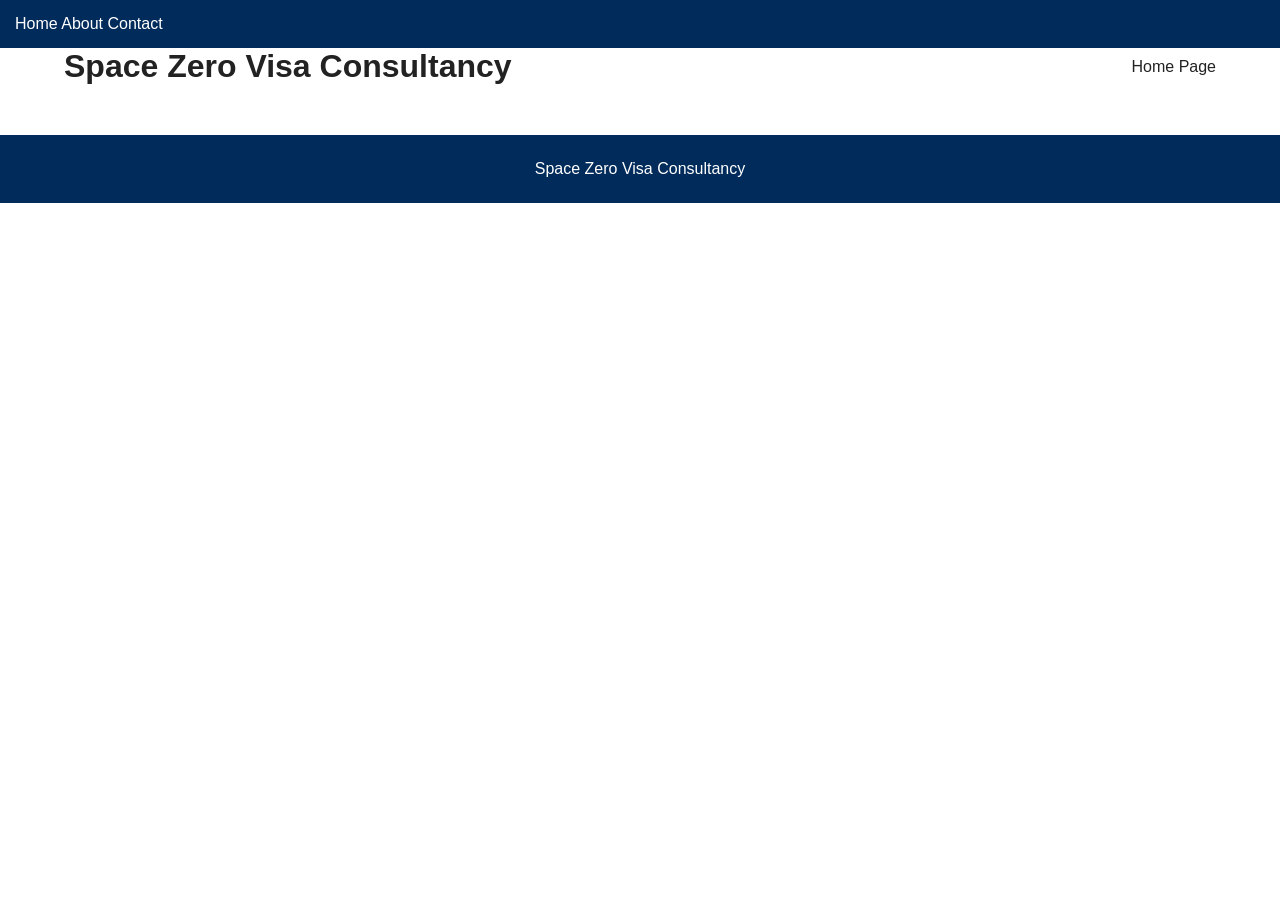
<file: index.html>
<!DOCTYPE html><html><head><meta charset='utf-8'>
<meta name='viewport' content='width=device-width,initial-scale=1'>
<link rel="stylesheet" href="style.css">
<body><header><nav>
<a href='index.html'>Home</a>
<a href='about.html'>About</a>
<a href='contact.html'>Contact</a>
</nav></header><div class='container'><h1>Space Zero Visa Consultancy</h1><p>Home Page</p></div>
<footer>Space Zero Visa Consultancy</footer></body></html>
</file>
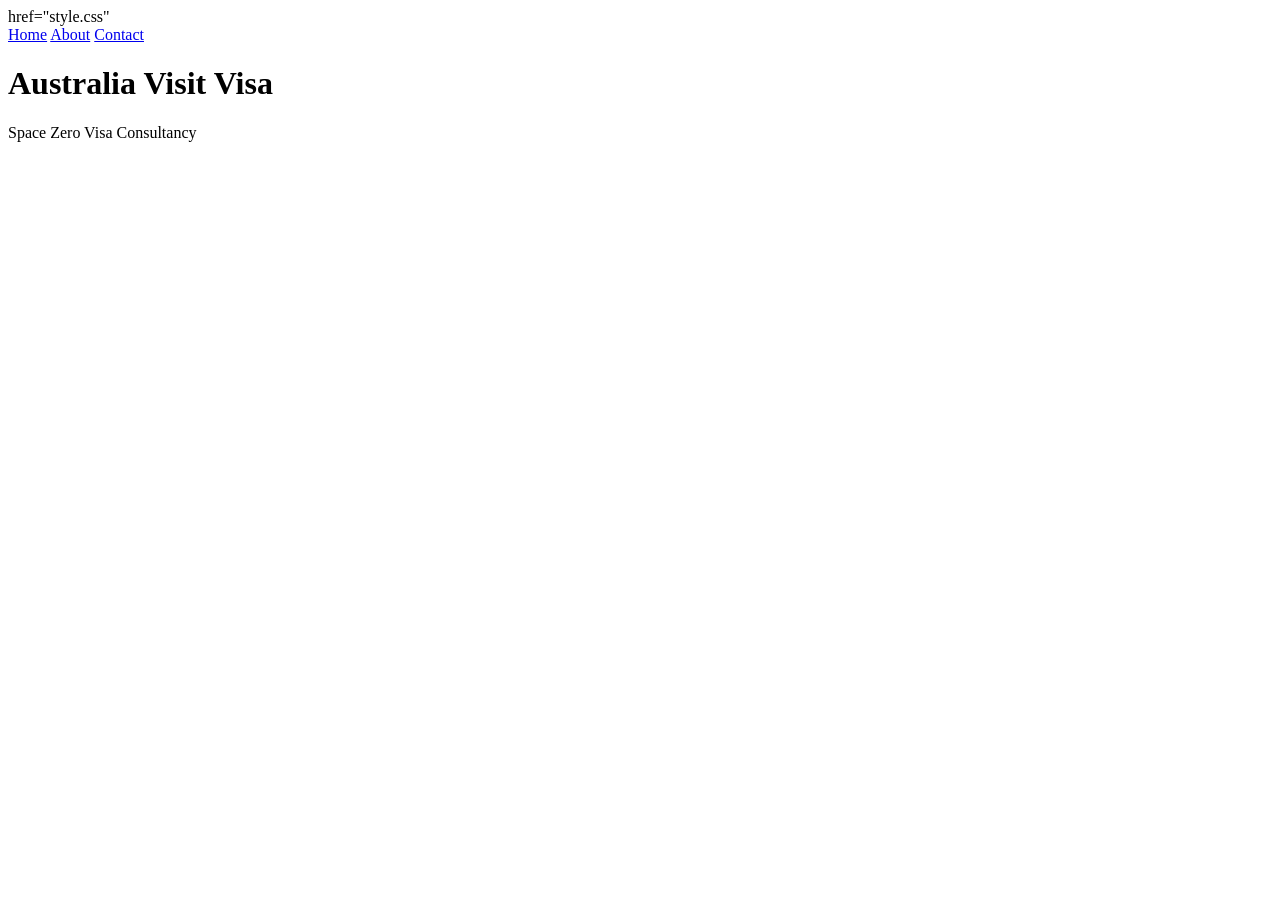
<file: australia.html>
<!DOCTYPE html><html><head><meta charset='utf-8'>
<meta name='viewport' content='width=device-width,initial-scale=1'>
href="style.css"
<body><header><nav>
<a href='index.html'>Home</a>
<a href='about.html'>About</a>
<a href='contact.html'>Contact</a>
</nav></header><div class='container'><h1>Australia Visit Visa</h1></div>
<footer>Space Zero Visa Consultancy</footer></body></html>
</file>
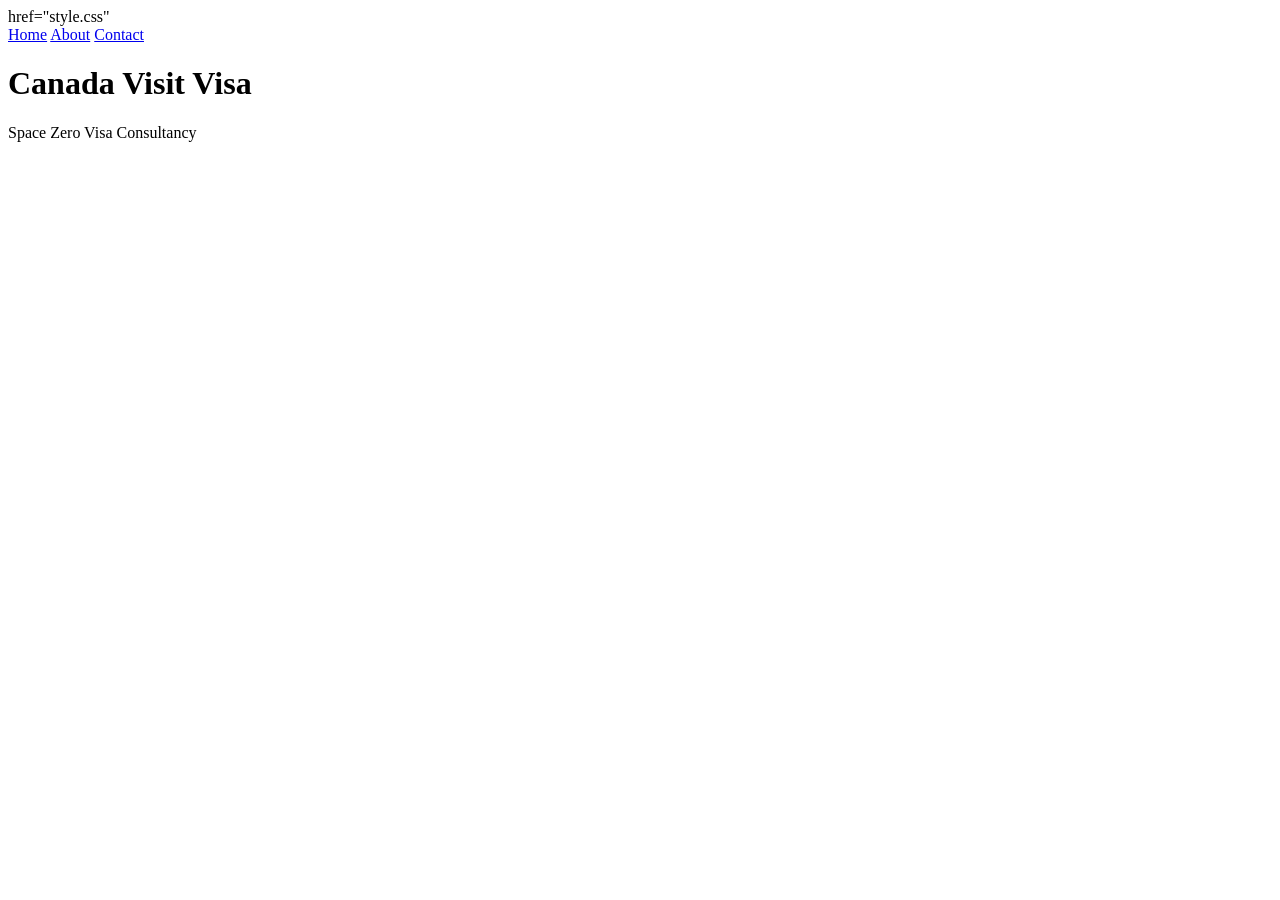
<file: canada.html>
<!DOCTYPE html><html><head><meta charset='utf-8'>
<meta name='viewport' content='width=device-width,initial-scale=1'>
href="style.css"
<body><header><nav>
<a href='index.html'>Home</a>
<a href='about.html'>About</a>
<a href='contact.html'>Contact</a>
</nav></header><div class='container'><h1>Canada Visit Visa</h1></div>
<footer>Space Zero Visa Consultancy</footer></body></html>
</file>
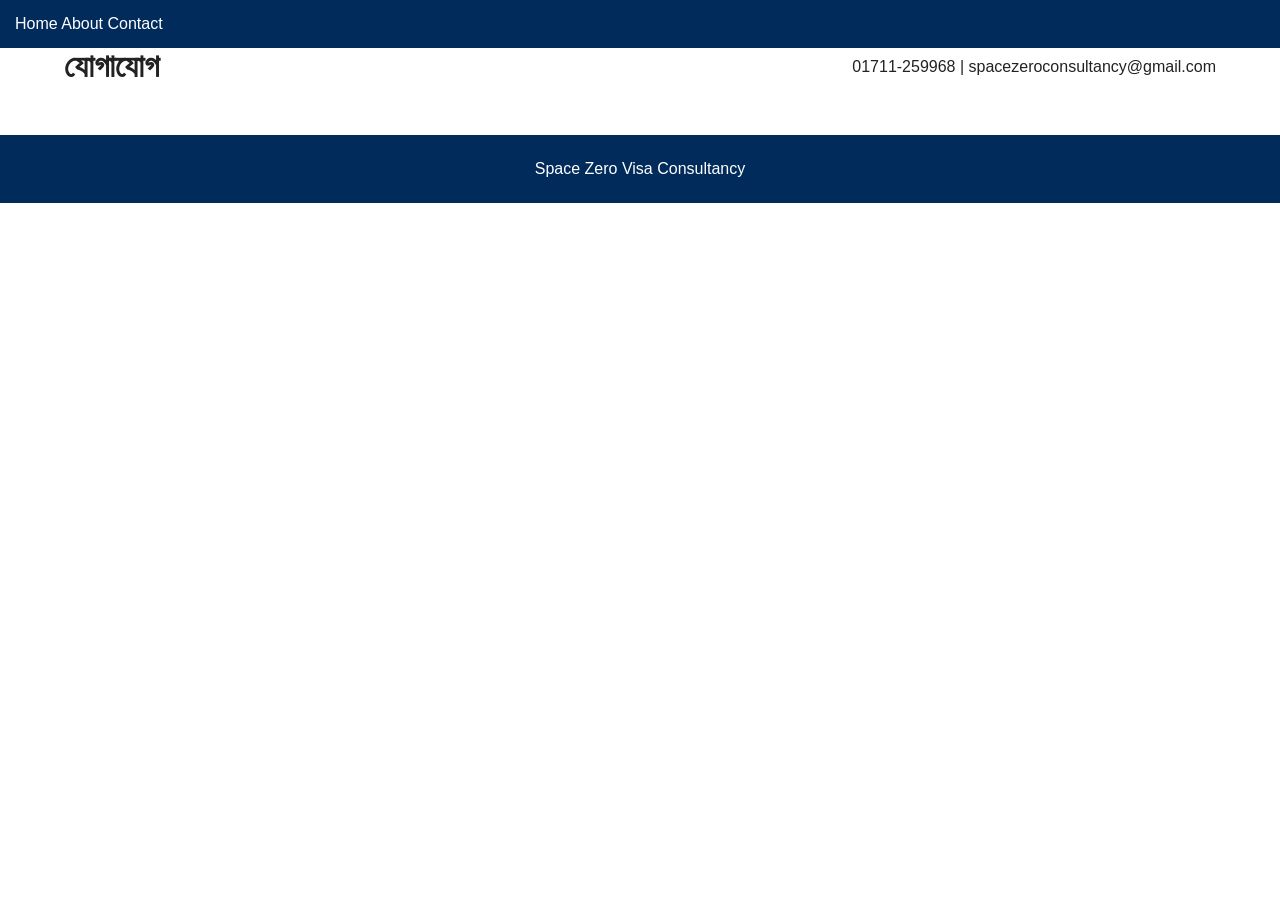
<file: contact.html>
<!DOCTYPE html><html><head><meta charset='utf-8'>
<meta name='viewport' content='width=device-width,initial-scale=1'>
<link rel="stylesheet" href="style.css">
<body><header><nav>
<a href='index.html'>Home</a>
<a href='about.html'>About</a>
<a href='contact.html'>Contact</a>
</nav></header><div class='container'><h1>যোগাযোগ</h1><p>01711-259968 | spacezeroconsultancy@gmail.com</p></div>
<footer>Space Zero Visa Consultancy</footer></body></html>
</file>
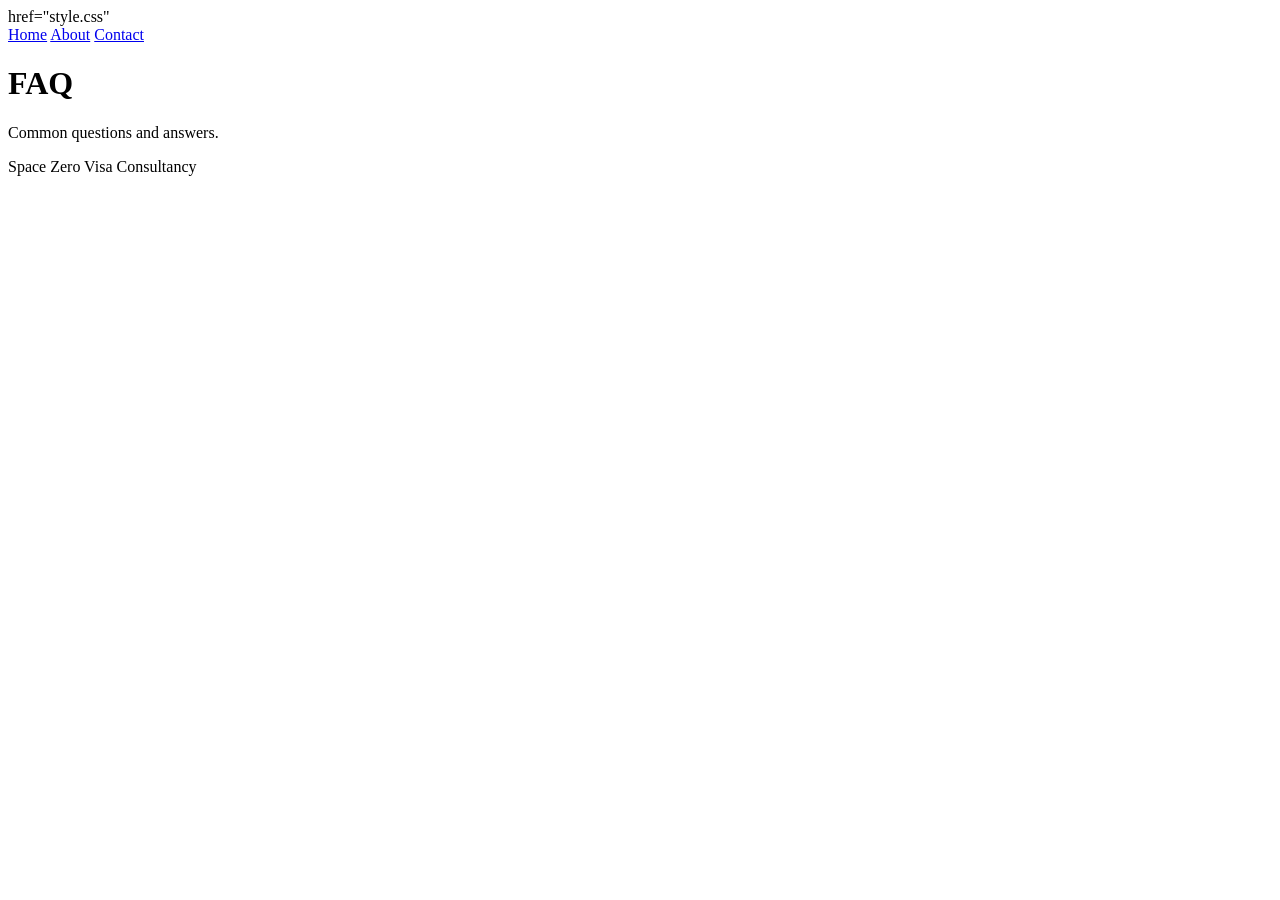
<file: faq.html>
<!DOCTYPE html><html><head><meta charset='utf-8'>
<meta name='viewport' content='width=device-width,initial-scale=1'>
href="style.css"
<body><header><nav>
<a href='index.html'>Home</a>
<a href='about.html'>About</a>
<a href='contact.html'>Contact</a>
</nav></header><div class='container'><h1>FAQ</h1><p>Common questions and answers.</p></div>
<footer>Space Zero Visa Consultancy</footer></body></html>
</file>
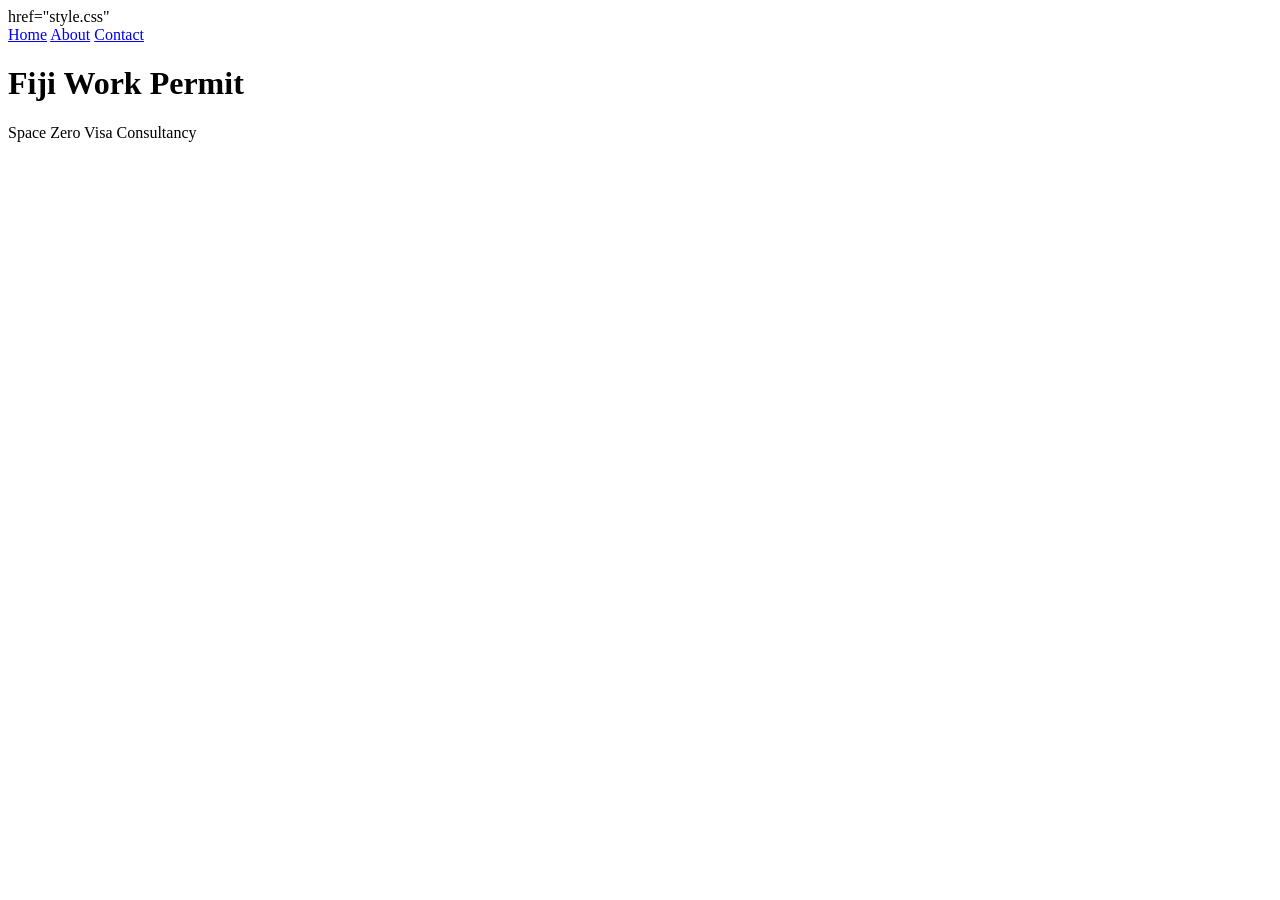
<file: fiji.html>
<!DOCTYPE html><html><head><meta charset='utf-8'>
<meta name='viewport' content='width=device-width,initial-scale=1'>
href="style.css"
<body><header><nav>
<a href='index.html'>Home</a>
<a href='about.html'>About</a>
<a href='contact.html'>Contact</a>
</nav></header><div class='container'><h1>Fiji Work Permit</h1></div>
<footer>Space Zero Visa Consultancy</footer></body></html>
</file>
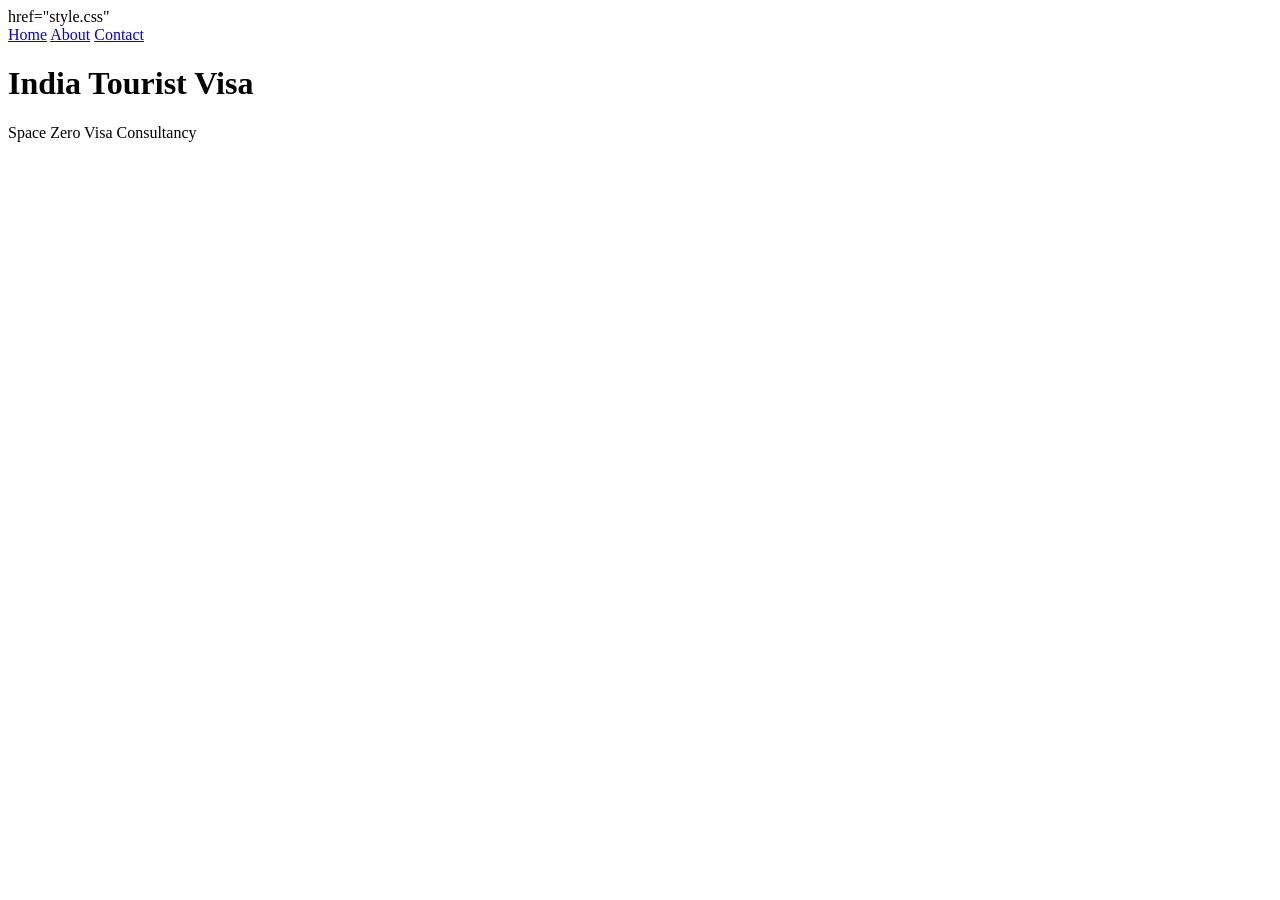
<file: india.html>
<!DOCTYPE html><html><head><meta charset='utf-8'>
<meta name='viewport' content='width=device-width,initial-scale=1'>
href="style.css"
<body><header><nav>
<a href='index.html'>Home</a>
<a href='about.html'>About</a>
<a href='contact.html'>Contact</a>
</nav></header><div class='container'><h1>India Tourist Visa</h1></div>
<footer>Space Zero Visa Consultancy</footer></body></html>
</file>
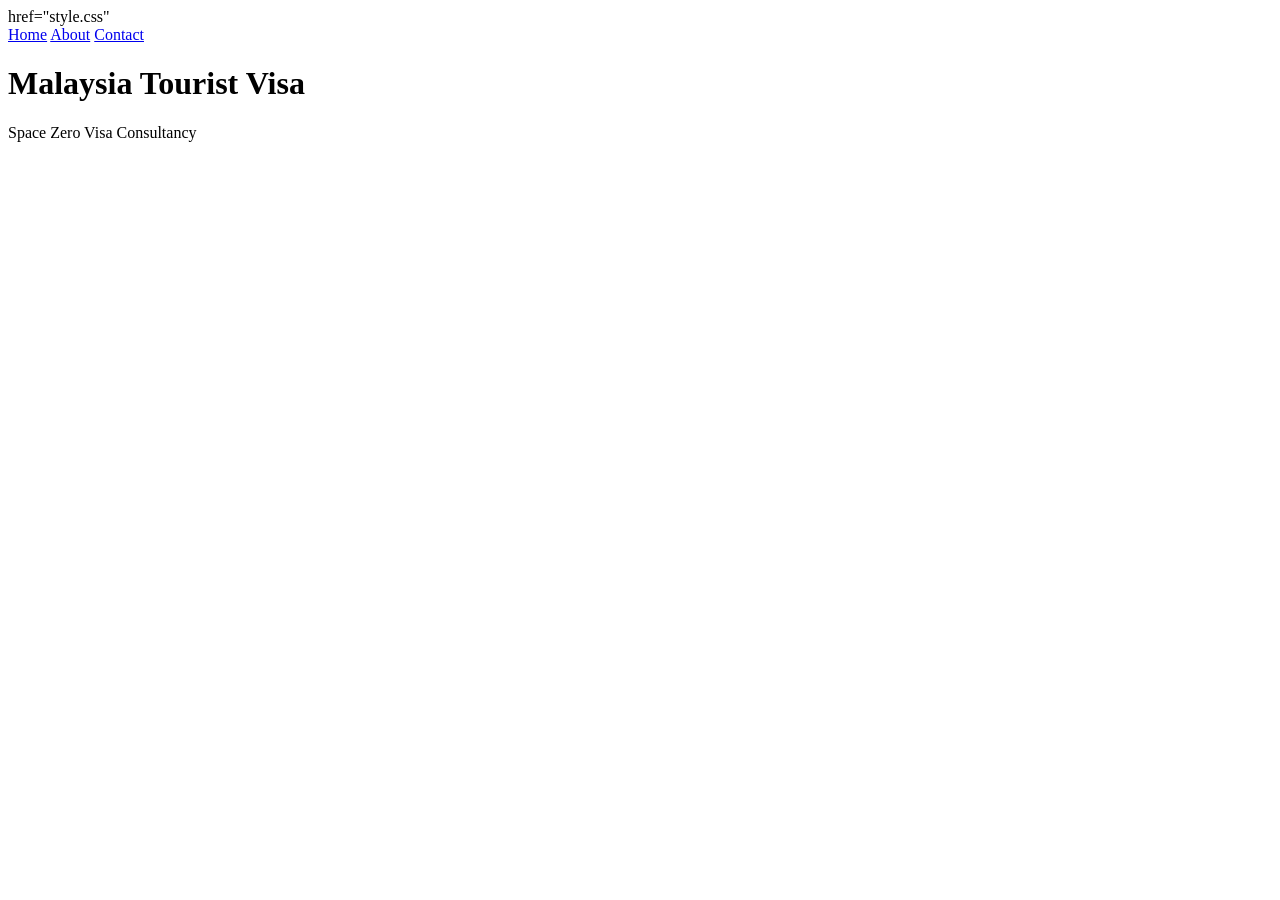
<file: malaysia.html>
<!DOCTYPE html><html><head><meta charset='utf-8'>
<meta name='viewport' content='width=device-width,initial-scale=1'>
href="style.css"
<body><header><nav>
<a href='index.html'>Home</a>
<a href='about.html'>About</a>
<a href='contact.html'>Contact</a>
</nav></header><div class='container'><h1>Malaysia Tourist Visa</h1></div>
<footer>Space Zero Visa Consultancy</footer></body></html>
</file>
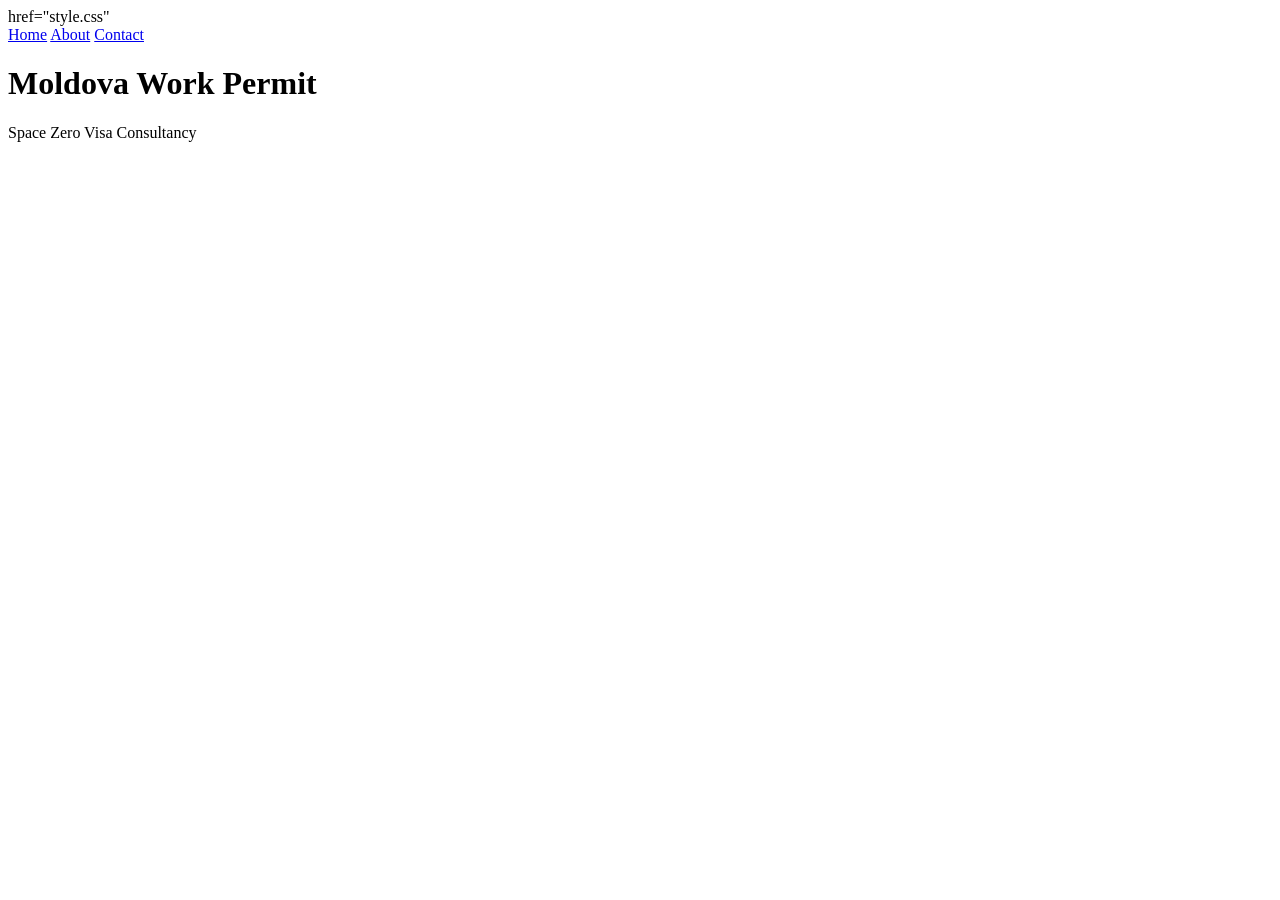
<file: moldova.html>
<!DOCTYPE html><html><head><meta charset='utf-8'>
<meta name='viewport' content='width=device-width,initial-scale=1'>
href="style.css"
<body><header><nav>
<a href='index.html'>Home</a>
<a href='about.html'>About</a>
<a href='contact.html'>Contact</a>
</nav></header><div class='container'><h1>Moldova Work Permit</h1></div>
<footer>Space Zero Visa Consultancy</footer></body></html>
</file>
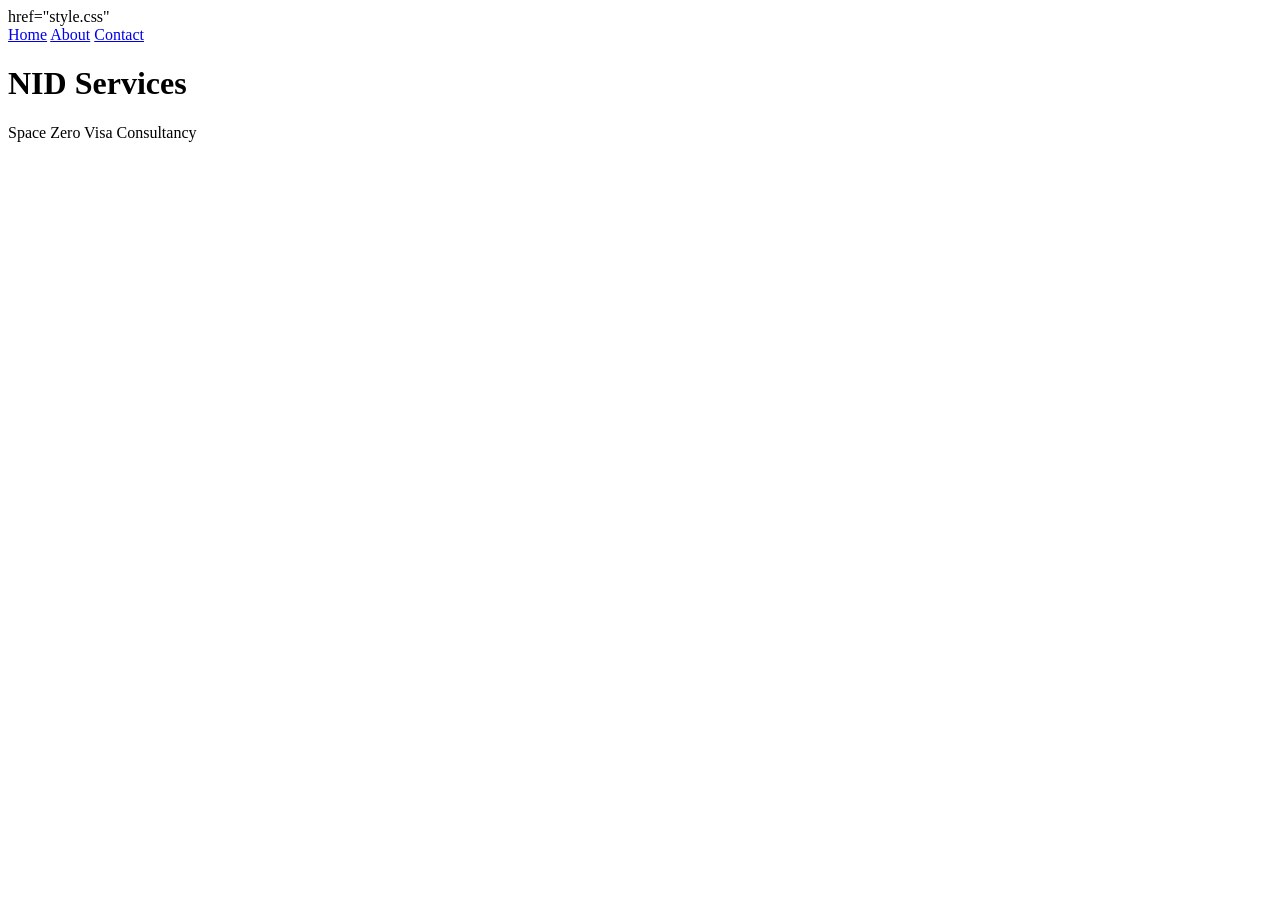
<file: nid.html>
<!DOCTYPE html><html><head><meta charset='utf-8'>
<meta name='viewport' content='width=device-width,initial-scale=1'>
href="style.css"
<body><header><nav>
<a href='index.html'>Home</a>
<a href='about.html'>About</a>
<a href='contact.html'>Contact</a>
</nav></header><div class='container'><h1>NID Services</h1></div>
<footer>Space Zero Visa Consultancy</footer></body></html>
</file>
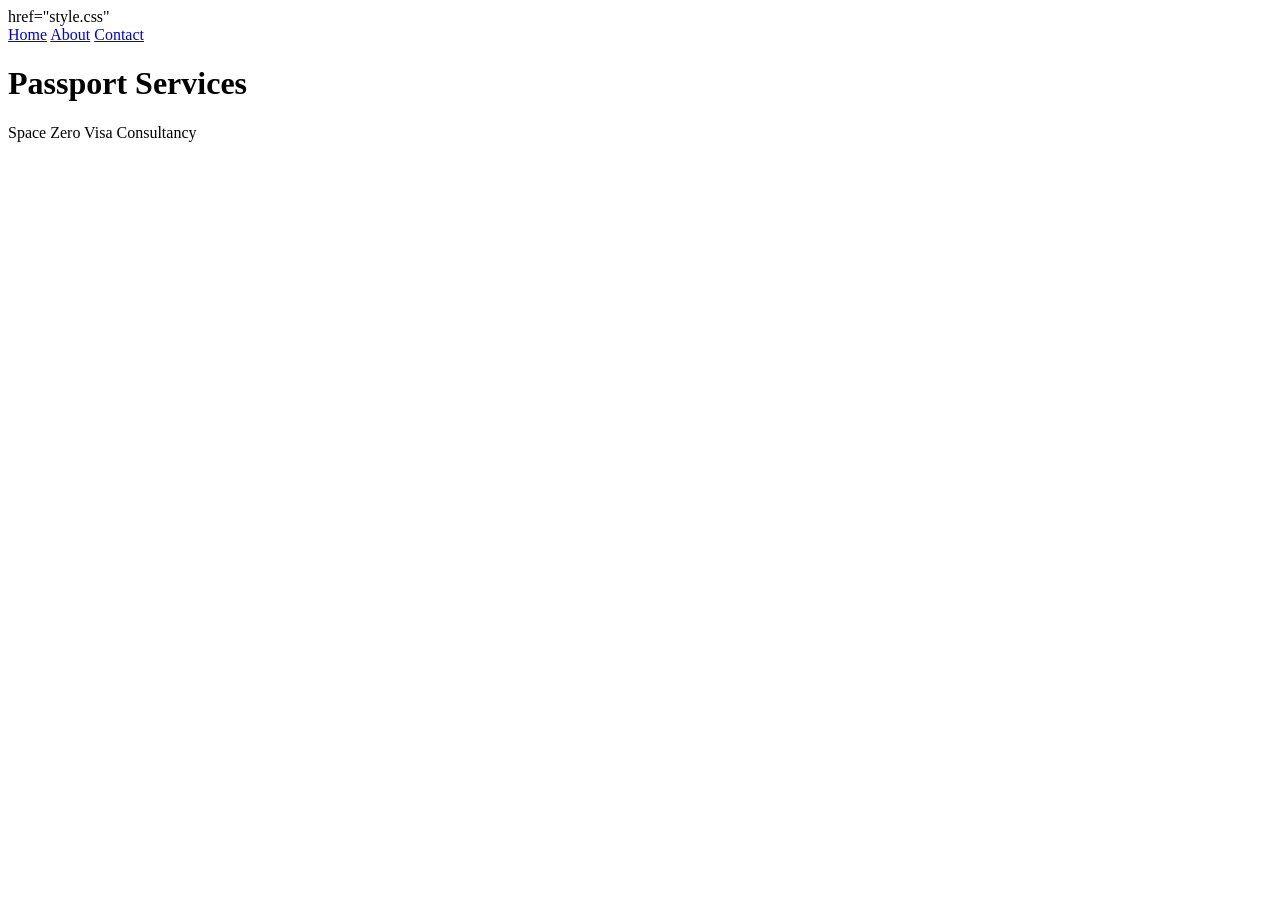
<file: passport.html>
<!DOCTYPE html><html><head><meta charset='utf-8'>
<meta name='viewport' content='width=device-width,initial-scale=1'>
href="style.css"
<body><header><nav>
<a href='index.html'>Home</a>
<a href='about.html'>About</a>
<a href='contact.html'>Contact</a>
</nav></header><div class='container'><h1>Passport Services</h1></div>
<footer>Space Zero Visa Consultancy</footer></body></html>
</file>
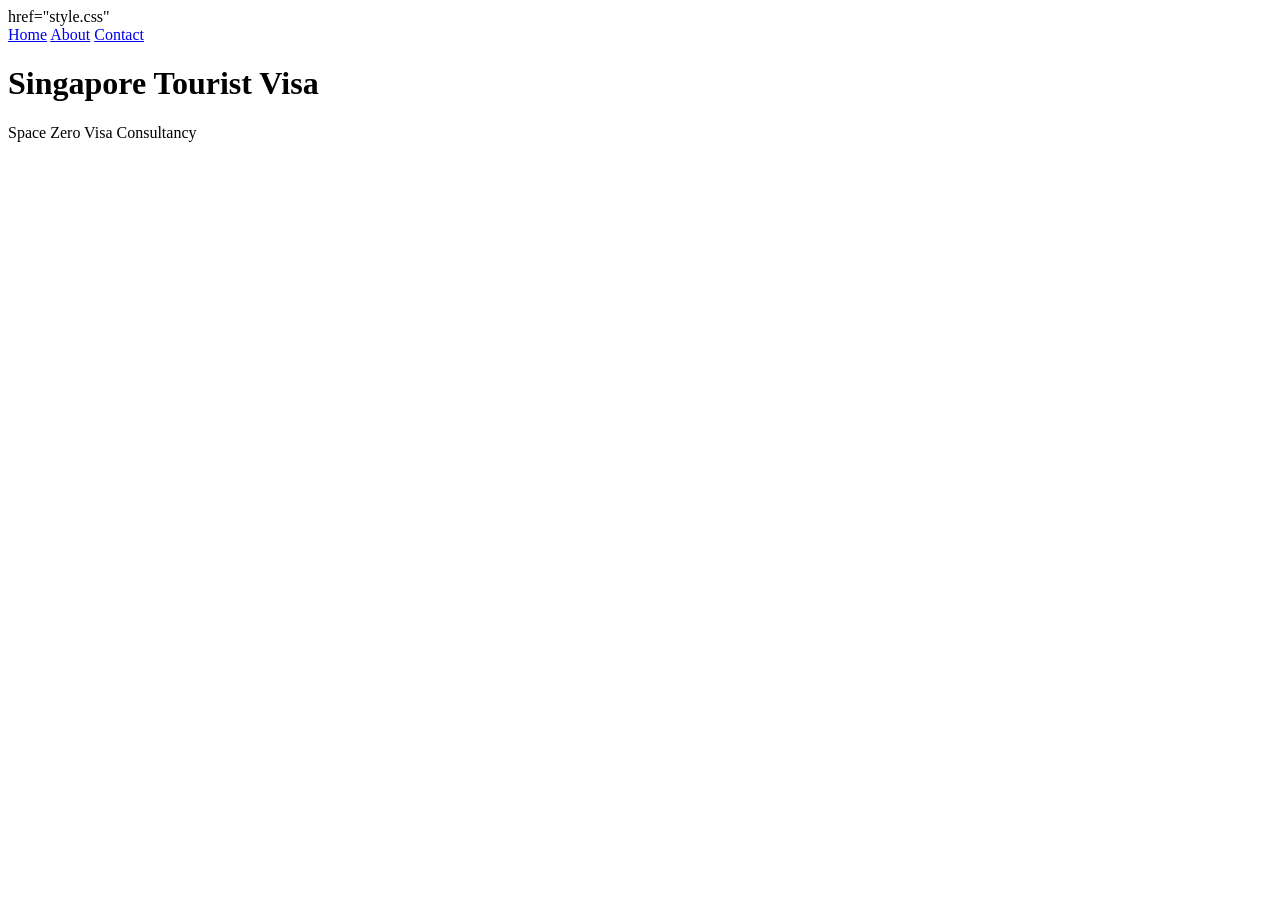
<file: singapore.html>
<!DOCTYPE html><html><head><meta charset='utf-8'>
<meta name='viewport' content='width=device-width,initial-scale=1'>
href="style.css"
<body><header><nav>
<a href='index.html'>Home</a>
<a href='about.html'>About</a>
<a href='contact.html'>Contact</a>
</nav></header><div class='container'><h1>Singapore Tourist Visa</h1></div>
<footer>Space Zero Visa Consultancy</footer></body></html>
</file>
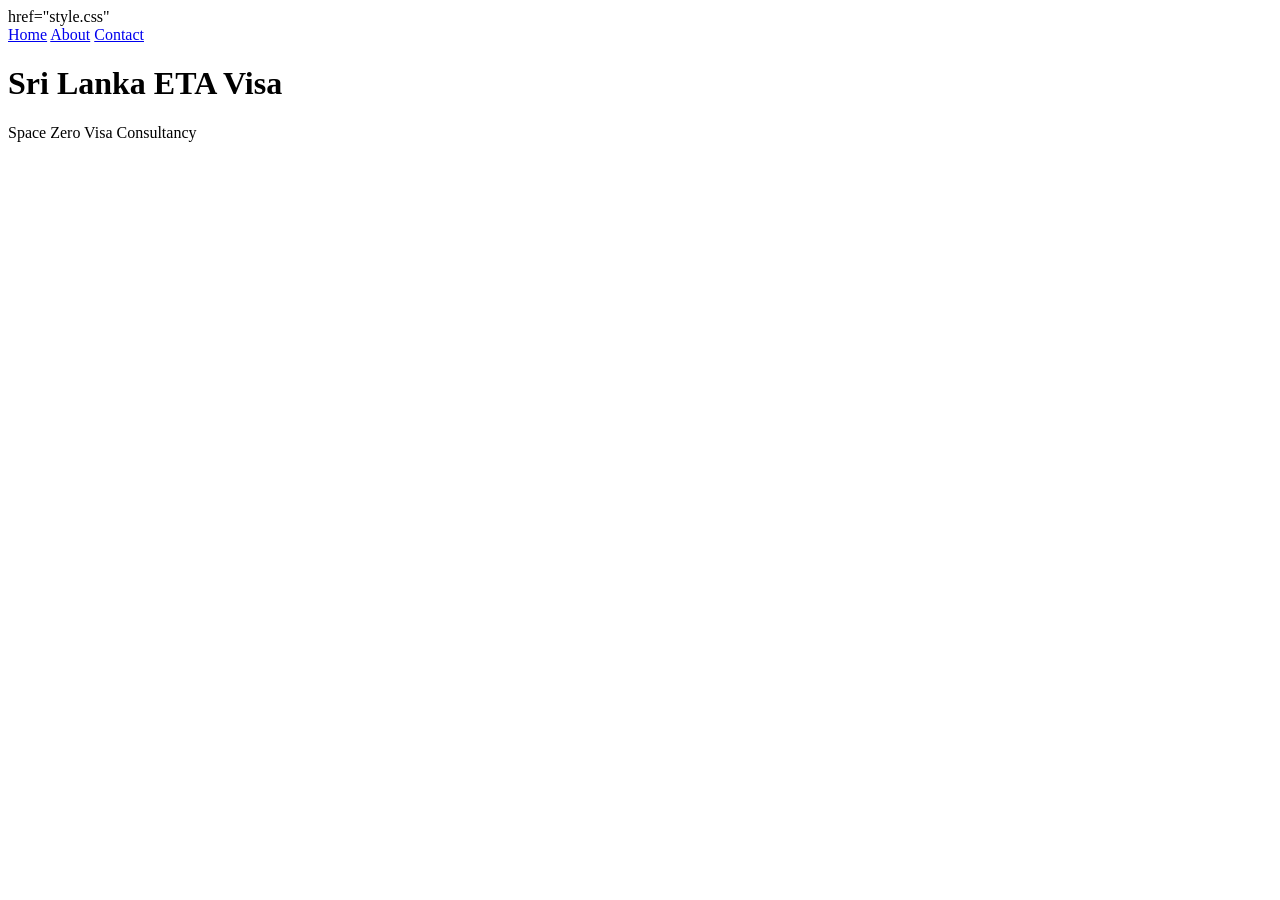
<file: srilanka.html>
<!DOCTYPE html><html><head><meta charset='utf-8'>
<meta name='viewport' content='width=device-width,initial-scale=1'>
href="style.css"
<body><header><nav>
<a href='index.html'>Home</a>
<a href='about.html'>About</a>
<a href='contact.html'>Contact</a>
</nav></header><div class='container'><h1>Sri Lanka ETA Visa</h1></div>
<footer>Space Zero Visa Consultancy</footer></body></html>
</file>
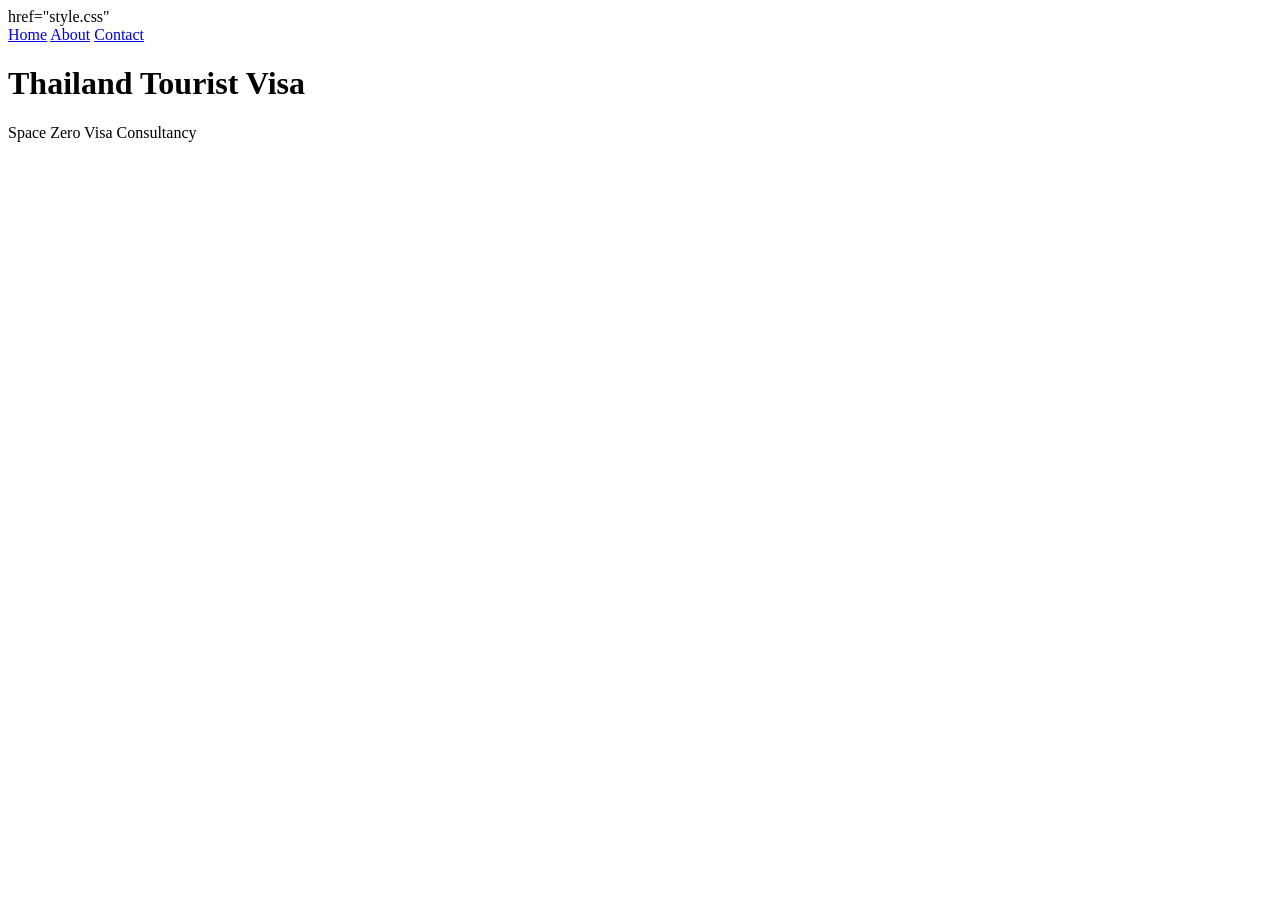
<file: thailand.html>
<!DOCTYPE html><html><head><meta charset='utf-8'>
<meta name='viewport' content='width=device-width,initial-scale=1'>
href="style.css"
<body><header><nav>
<a href='index.html'>Home</a>
<a href='about.html'>About</a>
<a href='contact.html'>Contact</a>
</nav></header><div class='container'><h1>Thailand Tourist Visa</h1></div>
<footer>Space Zero Visa Consultancy</footer></body></html>
</file>
<file: style.css>
:root{
--primary:#002B5B;
--gold:#D4AF37;
--white:#ffffff;
}

*{
margin:0;
padding:0;
box-sizing:border-box;
font-family:'Hind Siliguri',sans-serif;
}

body{
background:#fff;
color:#222;
}

header{
background:var(--primary);
padding:15px;
}

.container{
width:90%;
margin:auto;
display:flex;
justify-content:space-between;
align-items:center;
}

.logo img{
height:60px;
}

nav ul{
display:flex;
gap:20px;
list-style:none;
}

nav a{
color:white;
text-decoration:none;
}

.hero{
height:85vh;
background:url('../images/banner1.jpg');
background-size:cover;
background-position:center;
display:flex;
align-items:center;
justify-content:center;
}

.overlay{
text-align:center;
background:rgba(0,0,0,.5);
padding:40px;
color:white;
}

.hero h1{
font-size:48px;
margin-bottom:15px;
}

.buttons{
margin-top:25px;
}

.btn{
padding:12px 25px;
background:var(--primary);
color:white;
text-decoration:none;
border-radius:5px;
margin:5px;
display:inline-block;
}

.btn-gold{
background:var(--gold);
color:black;
}

.services{
padding:60px 20px;
}

.services h2{
text-align:center;
margin-bottom:30px;
}

.grid{
display:grid;
grid-template-columns:repeat(auto-fit,minmax(220px,1fr));
gap:20px;
}

.card{
padding:30px;
border:1px solid #eee;
text-align:center;
box-shadow:0 0 10px rgba(0,0,0,.08);
}

.card h3{
margin:15px 0;
}

footer{
background:#002B5B;
color:white;
text-align:center;
padding:25px;
margin-top:50px;
}

@media(max-width:768px){

.container{
flex-direction:column;
}

nav ul{
flex-direction:column;
text-align:center;
}

.hero h1{
font-size:32px;
}

}
</file>
